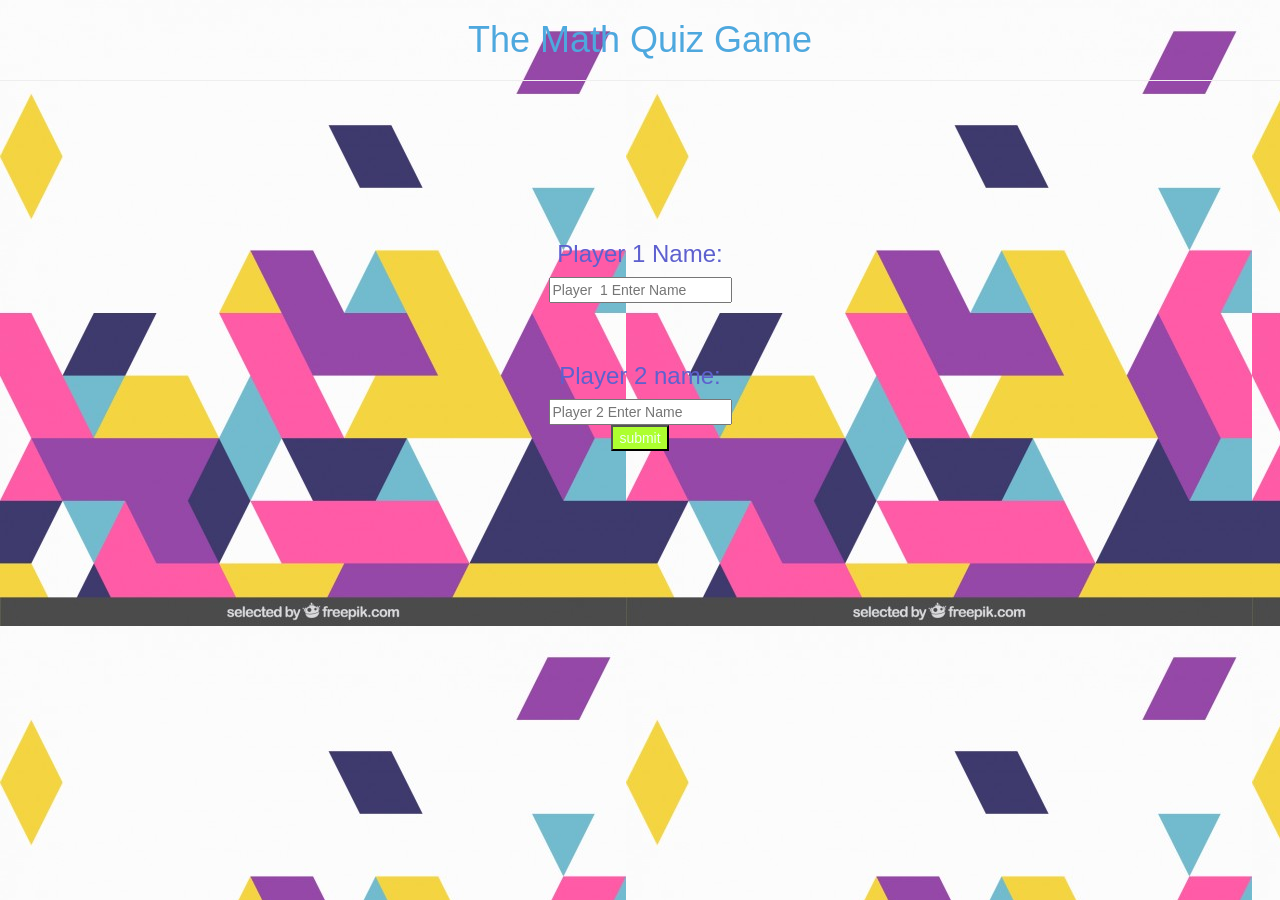
<file: index.html>
<html>
    <head>
        <link rel="stylesheet"href="style.css">
        <script src="main.js"></script>
        <link rel="stylesheet" href="https://maxcdn.bootstrapcdn.com/bootstrap/3.4.0/css/bootstrap.min.css"> 
        <script src="https://ajax.googleapis.com/ajax/libs/jquery/3.4.1/jquery.min.js"></script>
        <script src="https://maxcdn.bootstrapcdn.com/bootstrap/3.4.0/js/bootstrap.min.js"></script>
    
    
    </head>
    <body class="OuterContainer">
        <h1 class="Header">The Math Quiz Game</h1>
        <hr>
        <br>
        <br>
        <br>
        <br>
        <br>
        <br>
        <div class="Container">
            <span>
            <h3>Player 1 Name:</h3>
            <input placeholder="Player  1 Enter Name"id="Player1_Name"class="Input">
        </span>    
        </div>
        <br>
        <br>
        <div class="Container">
            <span>
            <h3>Player 2 name:</h3>
            <input placeholder="Player 2 Enter Name"id="Player2_Name"class="Input">
                </span>
        </div>        
        <button class="Button"id="SubmitButton"onclick="submit()">submit</button>
    </body>
</html>
</file>
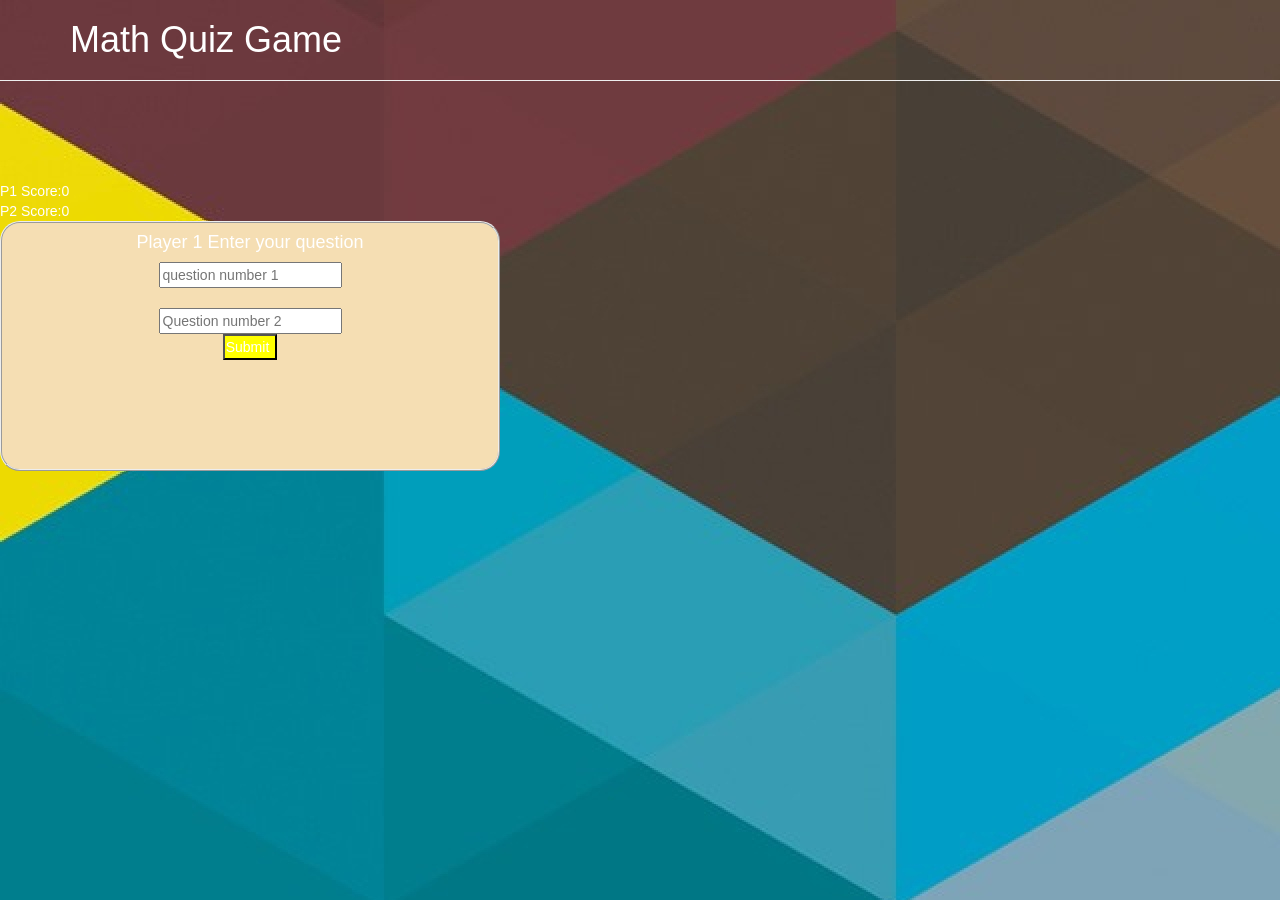
<file: GamePage.html>
<html>
    <head>
        <link rel="stylesheet"type="text/css"href="Gamestyle.css">
        <script src="game.js" type="text/javascript"></script>
        <link rel="stylesheet" href="https://maxcdn.bootstrapcdn.com/bootstrap/3.4.0/css/bootstrap.min.css"> 
        <script src="https://ajax.googleapis.com/ajax/libs/jquery/3.4.1/jquery.min.js"></script>
        <script src="https://maxcdn.bootstrapcdn.com/bootstrap/3.4.0/js/bootstrap.min.js"></script>
    
    </head>
    <body id="RealBody">
      
            <h1 class="Container">Math Quiz Game</h1>
            <hr class="FancyBar">
            <br>
            <br>
            <br>
          <h1 id="head"></h1>
        <div class="score"onload="getNames()">
            <div id="P1score">P1 Score:0</div>
            <div id="P2score">P2 Score:0</div>
        </div>
        <div class="QuestionInput"id="input">
            <h4>Player 1 Enter your question</h4>
            <input id="QuestionP1"placeholder="question number 1"class="input">
            <br>

            <br>
            <input id="Question P3"placeholder="Question number 2"class="input">
            <br>
            <button class="Submit"onclick="showQuestion()">Submit</button>
        </div>    
        <br>
        <br>        
        <div class="QuestionOutput"id="Output">
            <h4>Player 1 Question:</h4>
          <div id="question"></div>
            <input id="Answer"placeholder="Enter your answer here">
            <button class="submit"onclick="CheckA()">Send?</button>
        </div>
        
    
    </body>
</html>
</file>
<file: style.css>
.Header{
    
    color:#4EA8DE;
}
.OuterContainer{
    
    text-align: center;
    background-image: url(Background.jpg);
}
.container{
    
    color:#5E60CE;
}
.button{
    background-color: greenyellow;
    color: honeydew;
}
.input{
    color: hotpink;
}
</file>
<file: Gamestyle.css>
.score{
    text-align:left;
}
#RealBody{
    background-image: url(GameBackground.jpg);
    color: white;
    text-align: centerS;
}
.Container{
    text-align: left;
}
.QuestionOutput{
    display: none;
    width: 500px;
    height: 250px;
    border-radius: 20px;
    border-width: 2px;
    border-style: ridge;
    background-color: wheat;
    text-align: center;
}
.QuestionInput{
    width: 500px;
    height: 250px;
    border-radius: 20px;
    border-width: 2px;
    border-style: ridge;
    background-color: wheat;
    text-align: center;
    
}
.submit{
    background-color: yellow;
    padding-left: 1px;
    padding-top: 1px;
}
.input{
    color: violet;
}
#player1Name{
    color: black;
}
#Answer{
    color: fuchsia;
}
.title{
    color: aliceblue;
    background-color: black;
}
/*TODO:Colors are tooo florocent
</file>
